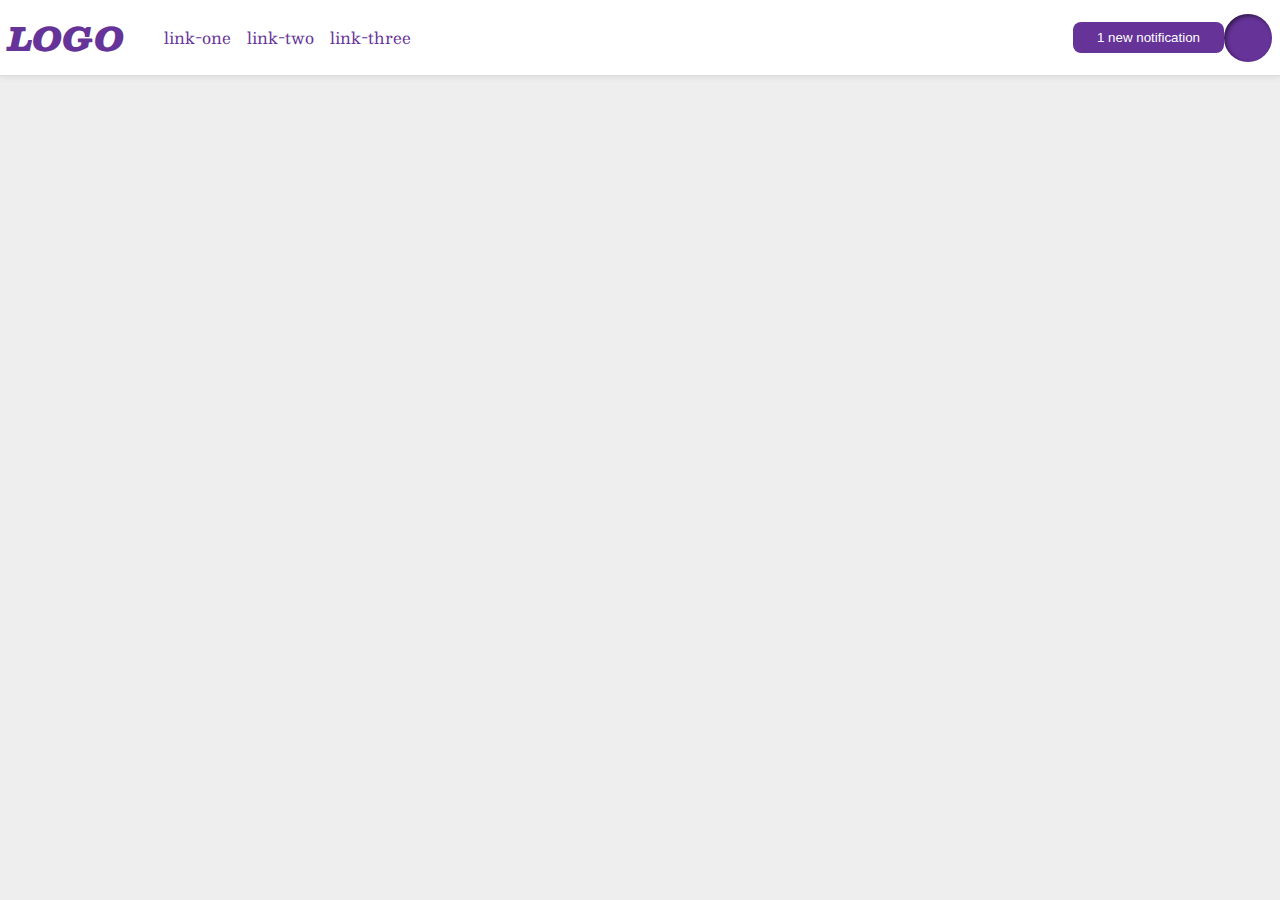
<file: foundations/flex/03-flex-header-2/index.html>
<!DOCTYPE html>
<html lang="en">
  <head>
    <meta charset="UTF-8">
    <meta http-equiv="X-UA-Compatible" content="IE=edge">
    <meta name="viewport" content="width=device-width, initial-scale=1.0">
    <title>Flex Header 2</title>
    <link rel="stylesheet" href="style.css">
  </head>
  <body>
    <div class="header">
      <div class="left-header">
        <div class="logo">
          LOGO
        </div>
        <ul class="links">
          <li><a href="https://google.com">link-one</a></li>
          <li><a href="https://google.com">link-two</a></li>
          <li><a href="https://google.com">link-three</a></li>
        </ul>
      </div>
      <div class="right-header">
        <button class="notifications">
          1 new notification
        </button>
        <div class="profile-image"></div>
      </div>
    </div>
  </body>
</html>
</file>
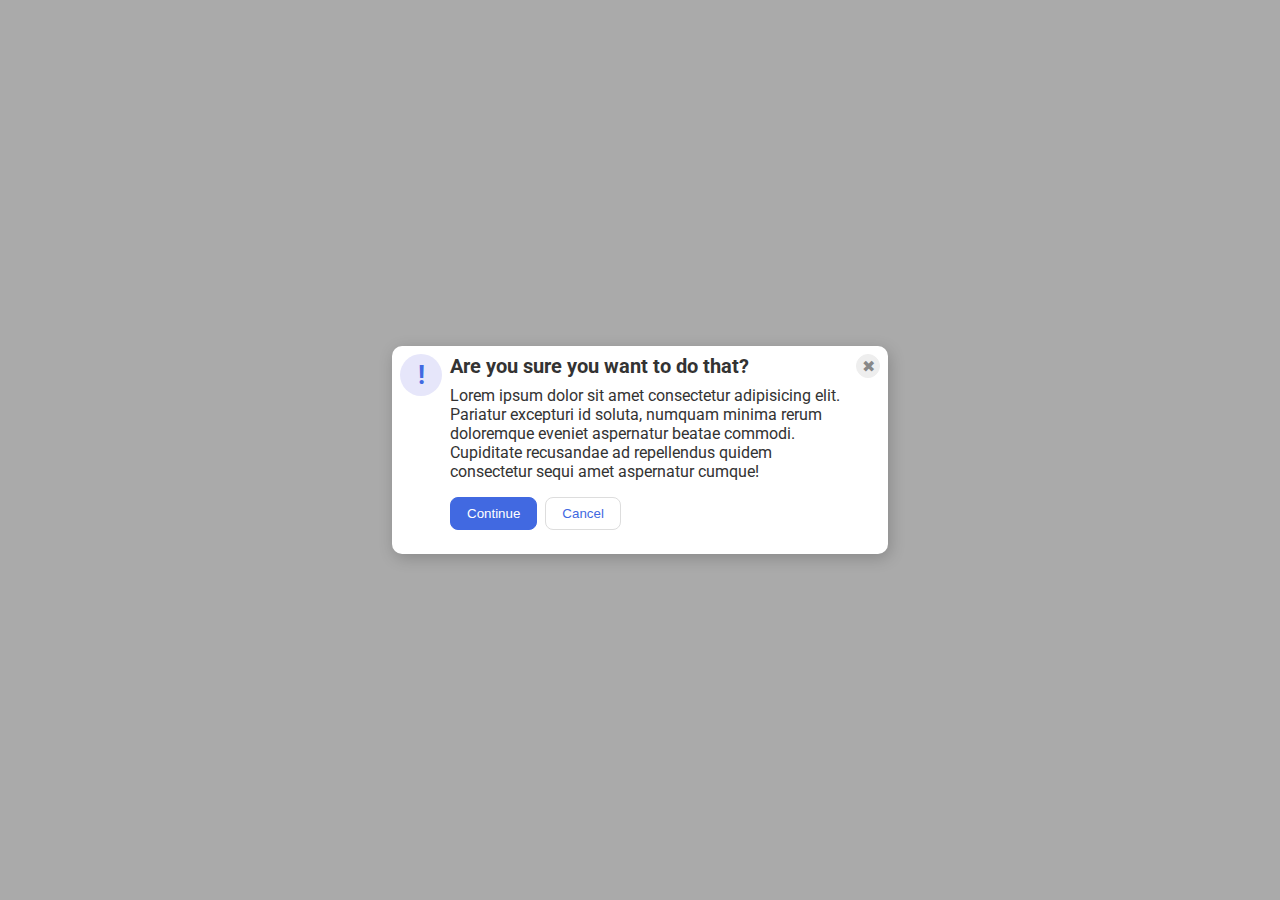
<file: foundations/flex/05-flex-modal/index.html>
<!DOCTYPE html>
<html lang="en">
  <head>
    <meta charset="UTF-8">
    <meta http-equiv="X-UA-Compatible" content="IE=edge">
    <meta name="viewport" content="width=device-width, initial-scale=1.0">
    <link rel="stylesheet" href="style.css">
    <title>Modal</title>
  </head>
  <body>
    <div class="modal">
      <div class="icon">!</div>
      <div class="text">
        <div class="header">Are you sure you want to do that?</div>
        <div class="text">Lorem ipsum dolor sit amet consectetur adipisicing elit. Pariatur excepturi id soluta, numquam minima rerum doloremque eveniet aspernatur beatae commodi. Cupiditate recusandae ad repellendus quidem consectetur sequi amet aspernatur cumque!</div>
        <button class="continue">Continue</button>
        <button class="cancel">Cancel</button>
      </div>
      <button class="close-button">✖</button>
    </div>
  </body>
</html>
</file>
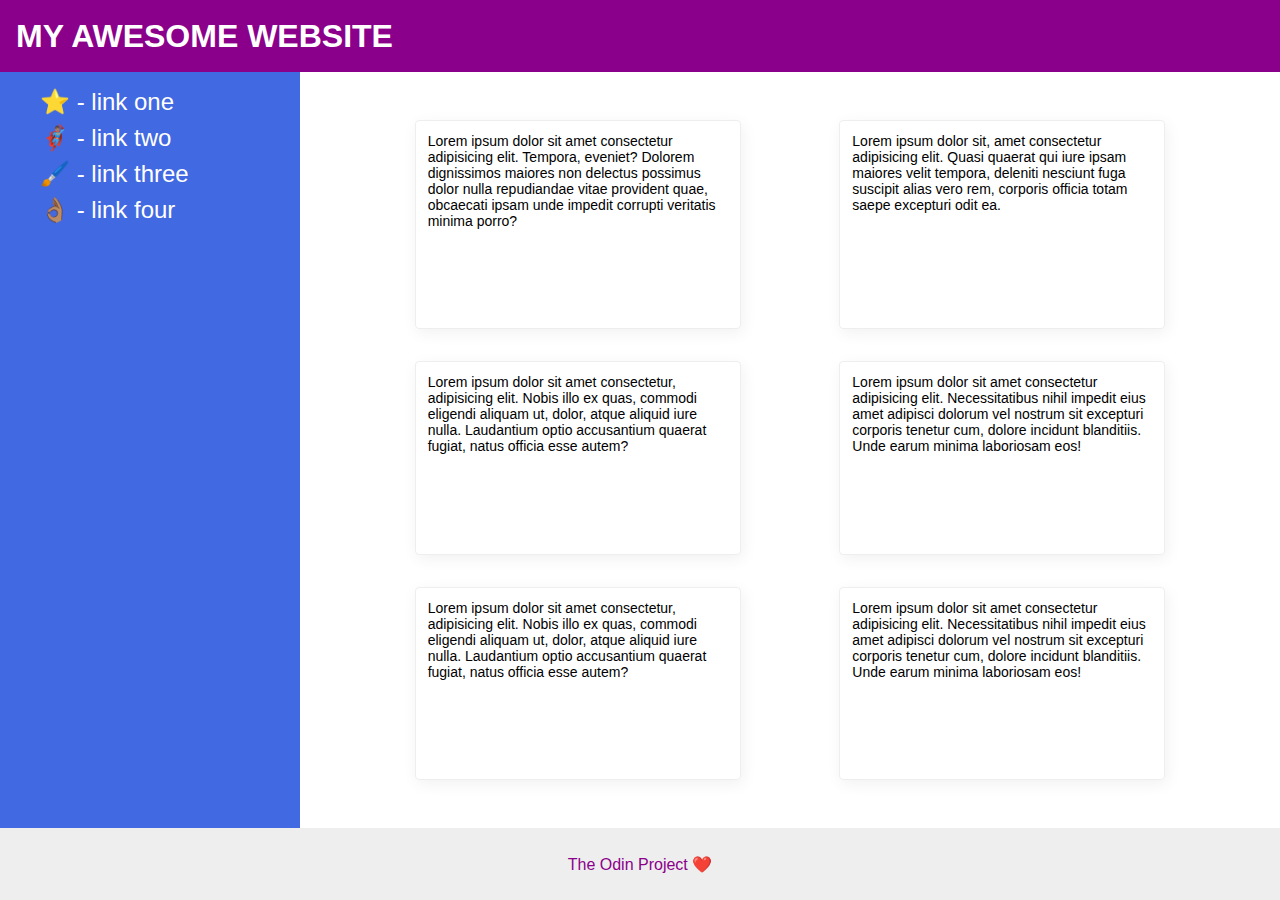
<file: foundations/flex/07-flex-layout-2/index.html>
<!DOCTYPE html>
<html lang="en">
  <head>
    <meta charset="UTF-8">
    <meta http-equiv="X-UA-Compatible" content="IE=edge">
    <meta name="viewport" content="width=device-width, initial-scale=1.0">
    <title>The Holy Grail</title>
    <link rel="stylesheet" href="style.css">
  </head>

  <body>
    <div class="header">
      MY AWESOME WEBSITE
    </div>
    
    <div class="center">
      <div class="sidebar">
        <ul>
          <li><a href="#">⭐ - link one</a></li>
          <li><a href="#">🦸🏽‍♂️ - link two</a></li>
          <li><a href="#">🖌️ - link three</a></li>
          <li><a href="#">👌🏽 - link four</a></li>
        </ul>
      </div>

      <div class="main-section">
        <div class="card">Lorem ipsum dolor sit amet consectetur adipisicing elit. Tempora, eveniet? Dolorem dignissimos maiores non delectus possimus dolor nulla repudiandae vitae provident quae, obcaecati ipsam unde impedit corrupti veritatis minima porro?</div>
        <div class="card">Lorem ipsum dolor sit, amet consectetur adipisicing elit. Quasi quaerat qui iure ipsam maiores velit tempora, deleniti nesciunt fuga suscipit alias vero rem, corporis officia totam saepe excepturi odit ea.</div>
        <div class="card">Lorem ipsum dolor sit amet consectetur, adipisicing elit. Nobis illo ex quas, commodi eligendi aliquam ut, dolor, atque aliquid iure nulla. Laudantium optio accusantium quaerat fugiat, natus officia esse autem?</div>
        <div class="card">Lorem ipsum dolor sit amet consectetur adipisicing elit. Necessitatibus nihil impedit eius amet adipisci dolorum vel nostrum sit excepturi corporis tenetur cum, dolore incidunt blanditiis. Unde earum minima laboriosam eos!</div>
        <div class="card">Lorem ipsum dolor sit amet consectetur, adipisicing elit. Nobis illo ex quas, commodi eligendi aliquam ut, dolor, atque aliquid iure nulla. Laudantium optio accusantium quaerat fugiat, natus officia esse autem?</div>
        <div class="card">Lorem ipsum dolor sit amet consectetur adipisicing elit. Necessitatibus nihil impedit eius amet adipisci dolorum vel nostrum sit excepturi corporis tenetur cum, dolore incidunt blanditiis. Unde earum minima laboriosam eos!</div>
      </div>
    </div>

    <div class="footer">
      The Odin Project ❤️
    </div>
  </body>
</html>
</file>
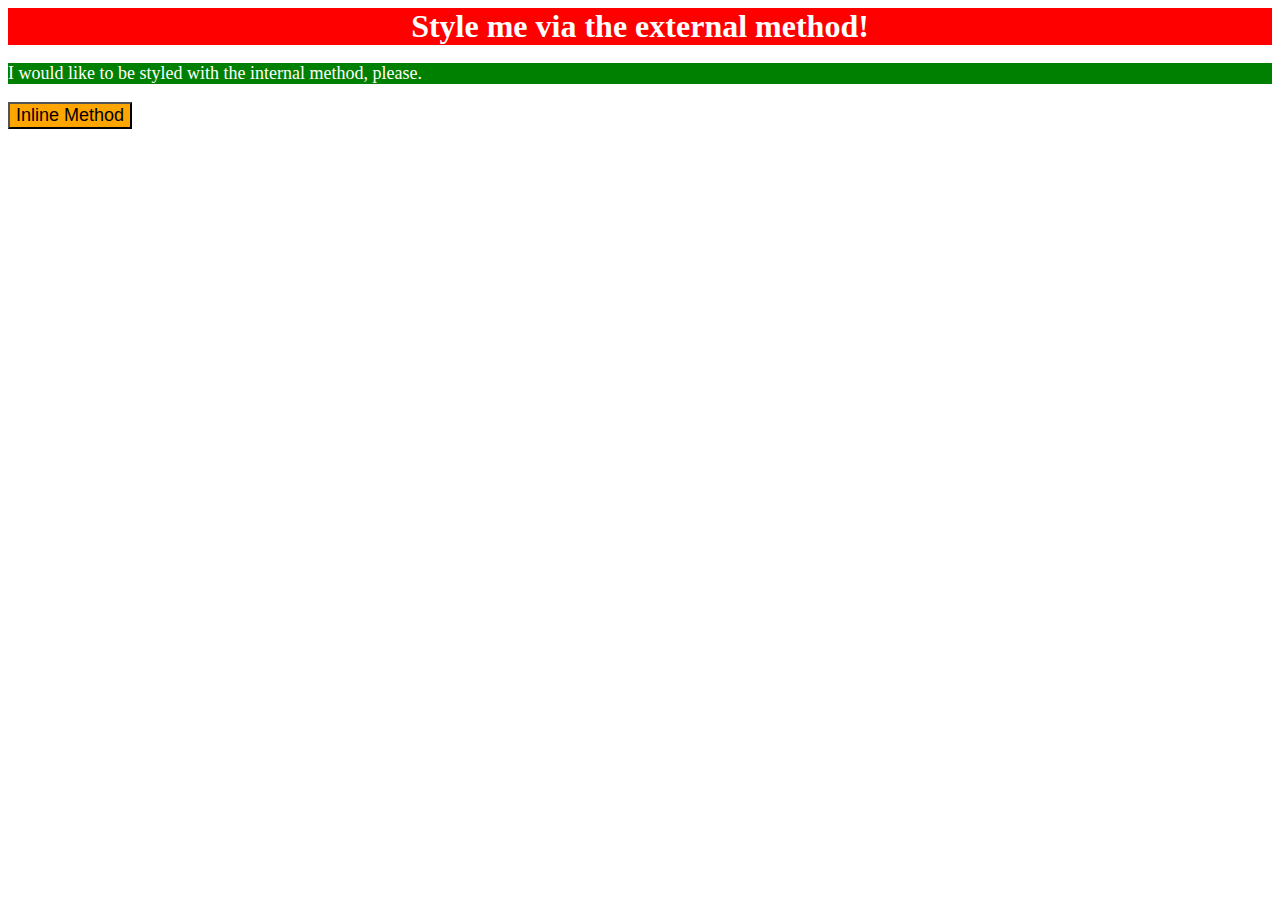
<file: foundations/intro-to-css/01-css-methods/index.html>
<!DOCTYPE html>
<html lang="en">
  <head>
    <meta charset="UTF-8">
    <meta http-equiv="X-UA-Compatible" content="IE=edge">
    <meta name="viewport" content="width=device-width, initial-scale=1.0">
    <title>Methods for Adding CSS</title>
    <link rel="stylesheet" href="./styles.css">

    <style>
      p {
        background-color: green;
        color: white;
        font-size: 18px;
      }
    </style>
  </head>
  <body>
    <div>Style me via the external method!</div>
    <p>I would like to be styled with the internal method, please.</p>
    <button style="background-color: orange; font-size: 18px">Inline Method</button>
  </body>
</html>
</file>
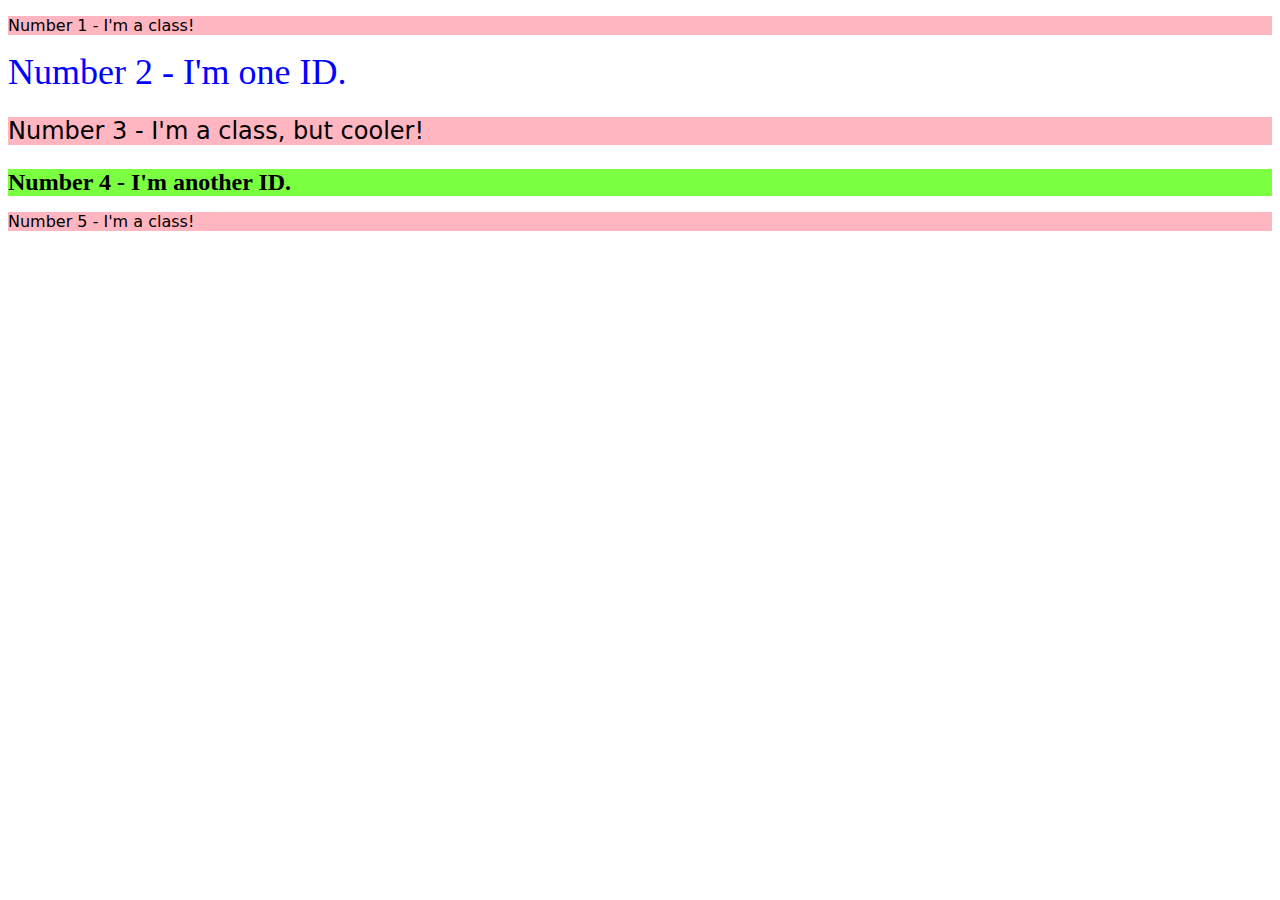
<file: foundations/intro-to-css/02-class-id-selectors/index.html>
<!--
**All odd numbered elements**: a light red/pink background, and a list of fonts 
containing `Verdana` and `DejaVu Sans` with `sans-serif` as a fallback

**The second element**: blue text and a font size of 36px

**The third element**: in addition to the styles for all odd numbered elements, add a font size of 24px

**The fourth element**: a light green background, a font size of 24px, and bold
-->

<!DOCTYPE html>
<html lang="en">
  <head>
    <meta charset="UTF-8">
    <meta http-equiv="X-UA-Compatible" content="IE=edge">
    <meta name="viewport" content="width=device-width, initial-scale=1.0">
    <title>Class and ID Selectors</title>
    <link rel="stylesheet" href="style.css">
  </head>
  <body>
    <p class="odd">Number 1 - I'm a class!</p>
    <div id="two">Number 2 - I'm one ID.</div>
    <p class="odd three">Number 3 - I'm a class, but cooler!</p>
    <div id="four">Number 4 - I'm another ID.</div>
    <p class="odd">Number 5 - I'm a class!</p>
  </body>
</html>
</file>
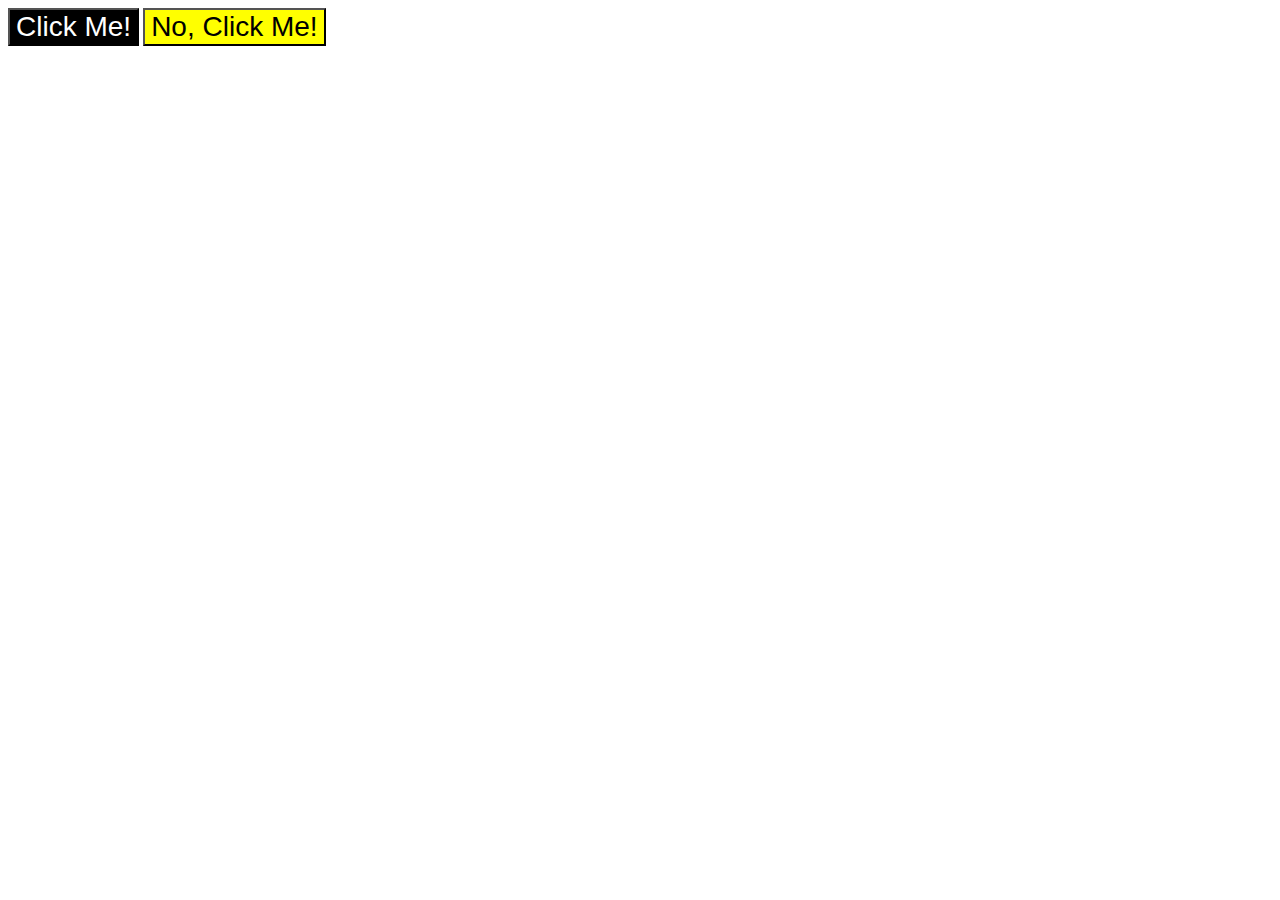
<file: foundations/intro-to-css/03-grouping-selectors/index.html>
<!DOCTYPE html>
<html lang="en">
  <head>
    <meta charset="UTF-8">
    <meta http-equiv="X-UA-Compatible" content="IE=edge">
    <meta name="viewport" content="width=device-width, initial-scale=1.0">
    <title>Grouping Selectors</title>
    <link rel="stylesheet" href="style.css">
  </head>
  <body>
    <button class="first-button">Click Me!</button>
    <button class="second-button">No, Click Me!</button>
  </body>
</html>
</file>
<file: foundations/flex/03-flex-header-2/style.css>
/* this is some magical font-importing.  
you'll learn about it later. */
@import url('https://fonts.googleapis.com/css2?family=Besley:ital,wght@0,400;1,900&display=swap');

body {
  margin: 0;
  background: #eee;
  font-family: Besley, serif;
}

.header {
  background: white;
  border-bottom: 1px solid #ddd;
  box-shadow: 0 0 8px rgba(0,0,0,.1);
  display: flex;
  align-items: center;
  padding-top: 8px;
  padding-bottom: 8px;
}

.profile-image {
  background: rebeccapurple;
  box-shadow: inset 2px 2px 4px rgba(0,0,0,.5);
  border-radius: 50%;
  width: 48px;
  height: 48px;
}

.logo {
  color: rebeccapurple;
  font-size: 32px;
  font-weight: 900;
  font-style: italic;
  margin-left: 8px;
}

button {
  border: none;
  border-radius: 8px;
  background: rebeccapurple;
  color: white;
  padding: 8px 24px;
}

a {
  /* this removes the line under our links */
  text-decoration: none;
  color: rebeccapurple;
}

ul {
  list-style-type: none;
}

.left-header {
  display: flex;
  align-items: center;
}

.links {
  display: flex;
  align-items: center;
  gap: 16px;
}

.right-header {
  display: flex;
  align-items: center;
  justify-content: flex-end;
  flex: 1;
  margin-right: 8px;
}
</file>
<file: foundations/flex/05-flex-modal/style.css>
@import url('https://fonts.googleapis.com/css2?family=Roboto:wght@400;700&display=swap');

/* * {
  border: solid 2px red;
} */

html, body {
  height: 100%;
}

body {
  font-family: Roboto, sans-serif;
  margin: 0;
  background: #aaa;
  color: #333;
  /* I'll give you this one for free lol */
  display: flex;
  align-items: center;
  justify-content: center;
}

.modal {
  background: white;
  width: 480px;
  border-radius: 10px;
  box-shadow: 2px 4px 16px rgba(0,0,0,.2);
  display: flex; 
  padding: 8px;
  gap: 8px;
}

.icon {
  color: royalblue;
  font-size: 26px;
  font-weight: 700;
  background: lavender;
  width: 42px;
  height: 42px;
  border-radius: 50%;
  display: flex;
  align-items: center;
  justify-content: center;
  flex-shrink: 0;
}

.close-button {
  background: #eee;
  border-radius: 50%;
  color: #888;
  font-weight: 400;
  font-size: 16px;
  height: 24px;
  width: 24px;
  display: flex;
  align-items: center;
  justify-content: center;
  border: 1px solid #eee;
  padding: 0;
  flex-shrink: 0;
  align-self:flex-start;
}

button {
  cursor: pointer;
  padding: 8px 16px;
  border-radius: 8px;
}

button.continue {
  background: royalblue;
  border: 1px solid royalblue;
  color: white;
  margin-right: 4px;
}

button.cancel {
  background: white;
  border: 1px solid #ddd;
  color: royalblue;
}

.header {
  font-size: 20px;
  font-weight: 700;
  margin-bottom: 8px;
}

.text {
  margin-bottom: 16px;
}
</file>
<file: foundations/flex/07-flex-layout-2/style.css>
body {
  font-family: -apple-system, BlinkMacSystemFont, 'Segoe UI', Roboto, Oxygen, Ubuntu, Cantarell, 'Open Sans', 'Helvetica Neue', sans-serif;
  margin: 0;
  min-height: 100vh;
  display: flex;
  flex-direction: column;
  justify-content:space-between;
}

ul {
  list-style: none;
  display: flex;
  flex-direction: column;
  gap: 8px;
}

a {
  text-decoration: none;
  color: white;
  font-size: 24px;
}

.header {
  height: 72px;
  background: darkmagenta;
  color: white;
  font-size: 32px;
  font-weight: 700;
  padding-left: 16px;
  display: flex;
  align-items: center;
}

.footer {
  height: 72px;
  background: #eee;
  color: darkmagenta;
  display: flex;
  justify-content: center;
  align-items: center;
}

.sidebar {
  width: 300px;
  background: royalblue;
  box-sizing: border-box;
  flex-shrink: 0;
}

.card {
  border: 1px solid #eee;
  box-shadow: 2px 4px 16px rgba(0,0,0,.06);
  font-size: 14px;
  border-radius: 4px;
  max-width: 300px;
  padding: 12px;
}

.center {
  display: flex;
  flex: 1;
}

.main-section {
  display: flex;
  flex-wrap: wrap;
  gap: 32px;
  justify-content: space-evenly;
  padding: 48px;
}
</file>
<file: foundations/intro-to-css/01-css-methods/styles.css>
div {
    background-color: red;
    color: white;
    font-size: 32px;
    font-weight: 700;
    text-align: center;
}
</file>
<file: foundations/intro-to-css/02-class-id-selectors/style.css>
.odd {
    background-color: #FFB6C1;
    font-family: Verdana, "DejaVu Sans", sans-serif;
}

#two {
    color: #0000ff;
    font-size: 36px;
}

.three {
    font-size: 24px;
}

#four {
    background-color: #7aff41;
    font-size: 24px;
    font-weight: 700;
}
</file>
<file: foundations/intro-to-css/03-grouping-selectors/style.css>
.first-button,
.second-button {
    font-size: 28px;
    font-family: Helvetica, "Times New Roman", sans-serif;
}

.first-button {
    background-color: #000000;
    color: #ffffff;
}

.second-button {
    background-color: #ffff00;
}
</file>
